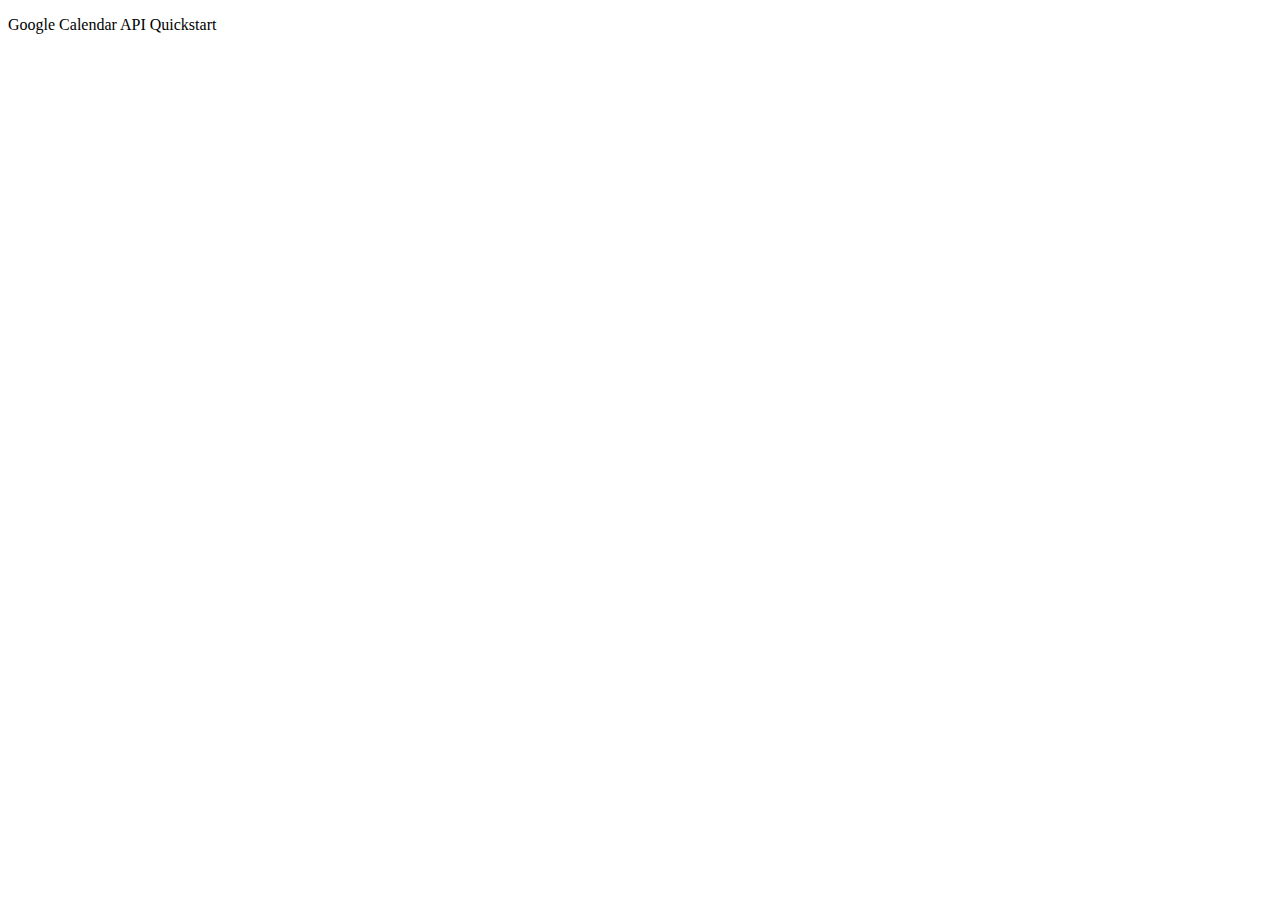
<file: MapTests/Mockup/google.html>
<!DOCTYPE html>
<html>
  <head>
    <title>Google Calendar API Quickstart</title>
    <meta charset='utf-8' />
  </head>
  <body>
    <p>Google Calendar API Quickstart</p>

    <!--Add buttons to initiate auth sequence and sign out-->
    <button id="authorize-button" style="display: none;">Authorize</button>
    <button id="signout-button" style="display: none;">Sign Out</button>

    <pre id="content"></pre>

    <script type="text/javascript">
      // Client ID and API key from the Developer Console
      var CLIENT_ID = '<YOUR_CLIENT_ID>';
      var API_KEY = '<YOUR_API_KEY>';

      // Array of API discovery doc URLs for APIs used by the quickstart
      var DISCOVERY_DOCS = ["https://www.googleapis.com/discovery/v1/apis/calendar/v3/rest"];

      // Authorization scopes required by the API; multiple scopes can be
      // included, separated by spaces.
      var SCOPES = "https://www.googleapis.com/auth/calendar.readonly";

      var authorizeButton = document.getElementById('authorize-button');
      var signoutButton = document.getElementById('signout-button');

      /**
       *  On load, called to load the auth2 library and API client library.
       */
      function handleClientLoad() {
        gapi.load('client:auth2', initClient);
      }

      /**
       *  Initializes the API client library and sets up sign-in state
       *  listeners.
       */
      function initClient() {
        gapi.client.init({
          apiKey: API_KEY,
          clientId: CLIENT_ID,
          discoveryDocs: DISCOVERY_DOCS,
          scope: SCOPES
        }).then(function () {
          // Listen for sign-in state changes.
          gapi.auth2.getAuthInstance().isSignedIn.listen(updateSigninStatus);

          // Handle the initial sign-in state.
          updateSigninStatus(gapi.auth2.getAuthInstance().isSignedIn.get());
          authorizeButton.onclick = handleAuthClick;
          signoutButton.onclick = handleSignoutClick;
        });
      }

      /**
       *  Called when the signed in status changes, to update the UI
       *  appropriately. After a sign-in, the API is called.
       */
      function updateSigninStatus(isSignedIn) {
        if (isSignedIn) {
          authorizeButton.style.display = 'none';
          signoutButton.style.display = 'block';
          listUpcomingEvents();
        } else {
          authorizeButton.style.display = 'block';
          signoutButton.style.display = 'none';
        }
      }

      /**
       *  Sign in the user upon button click.
       */
      function handleAuthClick(event) {
        gapi.auth2.getAuthInstance().signIn();
      }

      /**
       *  Sign out the user upon button click.
       */
      function handleSignoutClick(event) {
        gapi.auth2.getAuthInstance().signOut();
      }

      /**
       * Append a pre element to the body containing the given message
       * as its text node. Used to display the results of the API call.
       *
       * @param {string} message Text to be placed in pre element.
       */
      function appendPre(message) {
        var pre = document.getElementById('content');
        var textContent = document.createTextNode(message + '\n');
        pre.appendChild(textContent);
      }

      /**
       * Print the summary and start datetime/date of the next ten events in
       * the authorized user's calendar. If no events are found an
       * appropriate message is printed.
       */
      function listUpcomingEvents() {
        gapi.client.calendar.events.list({
          'calendarId': 'primary',
          'timeMin': (new Date()).toISOString(),
          'showDeleted': false,
          'singleEvents': true,
          'maxResults': 10,
          'orderBy': 'startTime'
        }).then(function(response) {
          var events = response.result.items;
          appendPre('Upcoming events:');

          if (events.length > 0) {
            for (i = 0; i < events.length; i++) {
              var event = events[i];
              var when = event.start.dateTime;
              if (!when) {
                when = event.start.date;
              }
              appendPre(event.summary + ' (' + when + ')')
            }
          } else {
            appendPre('No upcoming events found.');
          }
        });
      }

    </script>

    <script async defer src="https://apis.google.com/js/api.js/js?key=AIzaSyBmrXaRhX7G7VZ4aNvdBX4T-lFyfEUybcA"
      onload="this.onload=function(){};handleClientLoad()"
      onreadystatechange="if (this.readyState === 'complete') this.onload()">
    </script>
  </body>
</html>
</file>
